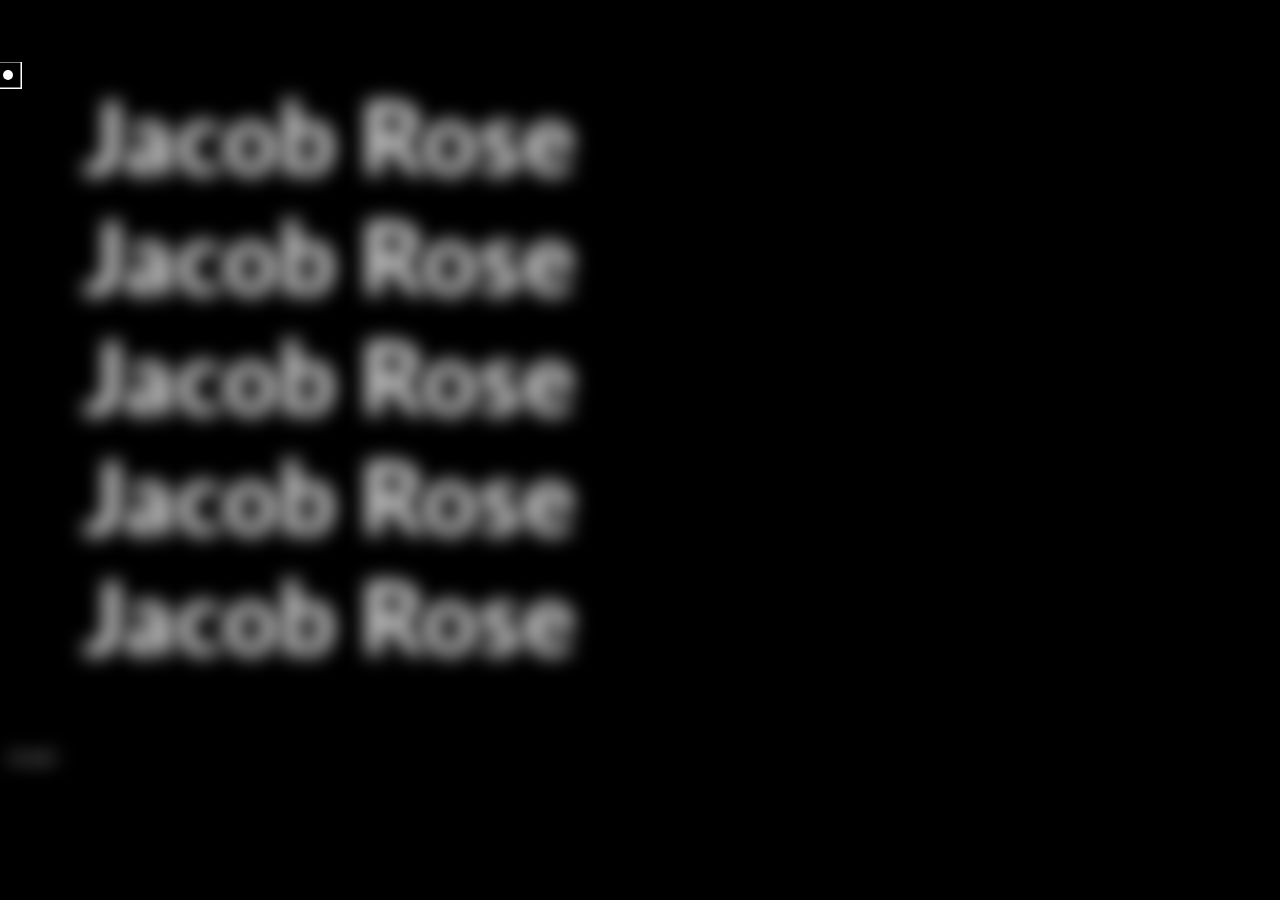
<file: Page/index.html>
<!DOCTYPE html>
<html lang="en">
	<head>
		<meta charset="UTF-8" />
		<meta http-equiv="X-UA-Compatible" content="IE=edge" />
		<meta name="viewport" content="width=device-width, initial-scale=1.0" />
		<link rel="stylesheet" href="style.css" />
		<title>Page</title>
	</head>
	<body oncontextmenu="return false;">
		<!-- custom cursor -->
		<div class="inner-cursor"></div>
		<div class="outer-cursor"></div>
		<!-- nav and header -->
		<nav></nav>

		<!-- nav and header -->

		<!-- main page content -->

		<section class="left-text">
			<p>Jacob Rose</p>
			<p>Jacob Rose</p>
			<p>Jacob Rose</p>
			<p>Jacob Rose</p>
			<p>Jacob Rose</p>
		</section>
		<section class="right-container">
			<div>
				<p>START</p>
			</div>
		</section>

		<script src="script.js"></script>
	</body>
</html>
</file>
<file: Page/style.css>
@import url("https://fonts.googleapis.com/css2?family=Lato:wght@100;300;400;700&display=swap");

body {
	background: black;
	cursor: none;
}

.left-text {
	user-select: none;
	font-family: "Lato", sans-serif;
	font-weight: 700;
	font-size: 100px;
	height: 600px;
	width: 500px;
	display: flex;
	flex-direction: column;
	flex-wrap: wrap;
	justify-content: center;
	margin: 75px 0 75px 75px;
}

.left-text > p {
	margin: 0;
}

p:nth-child(1),
p:nth-child(2),
p:nth-child(3),
p:nth-child(4),
p:nth-child(5) {
	color: transparent;
	text-shadow: 0 0 20px rgb(255, 255, 255);
	transition: 0.5s;
}

.inner-cursor {
	position: fixed;
	width: 10px;
	height: 10px;
	transform: translate(-50%, -50%);
	background-color: white;
	mix-blend-mode: difference;
	border-radius: 50%;
	pointer-events: none;
	transition: width 0.5s, height 0.5s;
}

.inner-cursor.grow {
	width: 25px;
	height: 25px;
	transition: width 0.5s, height 0.5s;
}

.outer-cursor {
	position: fixed;
	width: 25px;
	height: 25px;
	transform: translate(-50%, -50%);
	border: 1px solid white;
	mix-blend-mode: difference;
	border-radius: 5px 0.1s;
	pointer-events: 0.1ms;
	transition: 0.1s;
}

body:active > .outer-cursor {
	width: 250px;
	height: 250px;
}
</file>
